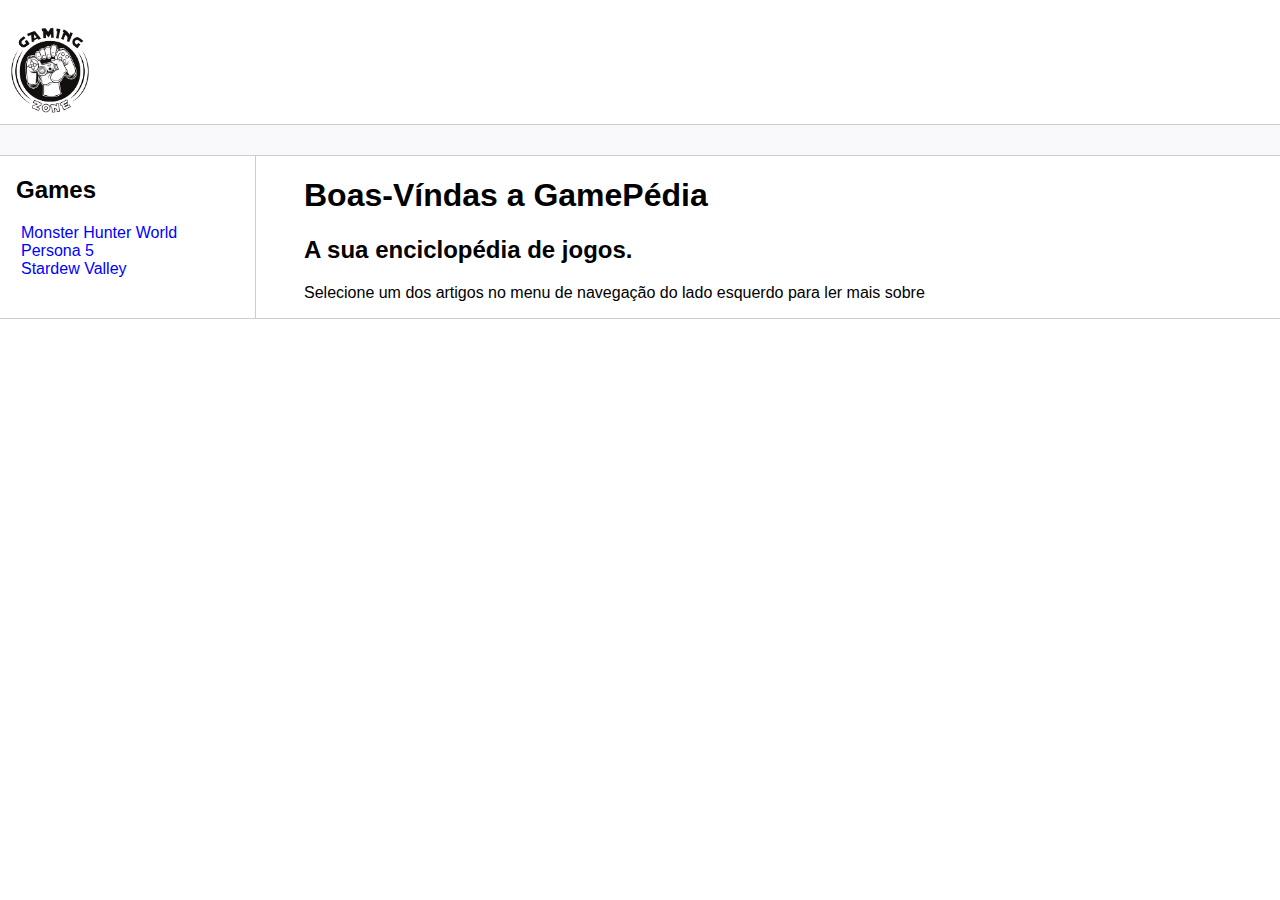
<file: index.html>
<!DOCTYPE html>
<html lang="pt-br">
<head>
    <meta charset="UTF-8">
    <meta http-equiv="X-UA-Compatible" content="IE=edge">
    <meta name="viewport" content="width=device-width, initial-scale=1.0">
    <title>GamePédia-Página Principal</title>
    <link rel="stylesheet" href="./Assets/styles/style.css">
</head>
<body>
    <header>
        <div>   
            <div class="logo">
                <img src="./Assets/imgs/Logo_Header.jpg" width="100" alt="Imagem com o logotipo da página, uma mão segurando um controle de video game"/>
            </div>
        </div>
        <div class="bar"></div>
    </header>
    <main>
        <div class="content">
            <div class="sidebar">
                <nav>
                    <h2>Games</h2>
                    <ul>
                        <li><a href="./MonsterHunterW.html">Monster Hunter World</a></li>
                        <li><a href="./Persona5.html">Persona 5</a></li>
                        <li><a href="./StardewValley.html">Stardew Valley</a></li>
                    </ul>
                </nav>
            </div>
            
            <div class="main">
                <h1>Boas-Víndas a GamePédia</h1>
                <h2>A sua enciclopédia de jogos.</h2>
                <p>Selecione um dos artigos no menu de navegação do lado esquerdo para ler mais sobre</p>
            </div>
        </div>
    </main>
    <footer>
        <div class="footer">
            
        </div>
    </footer>  
</body>
</html>
</file>
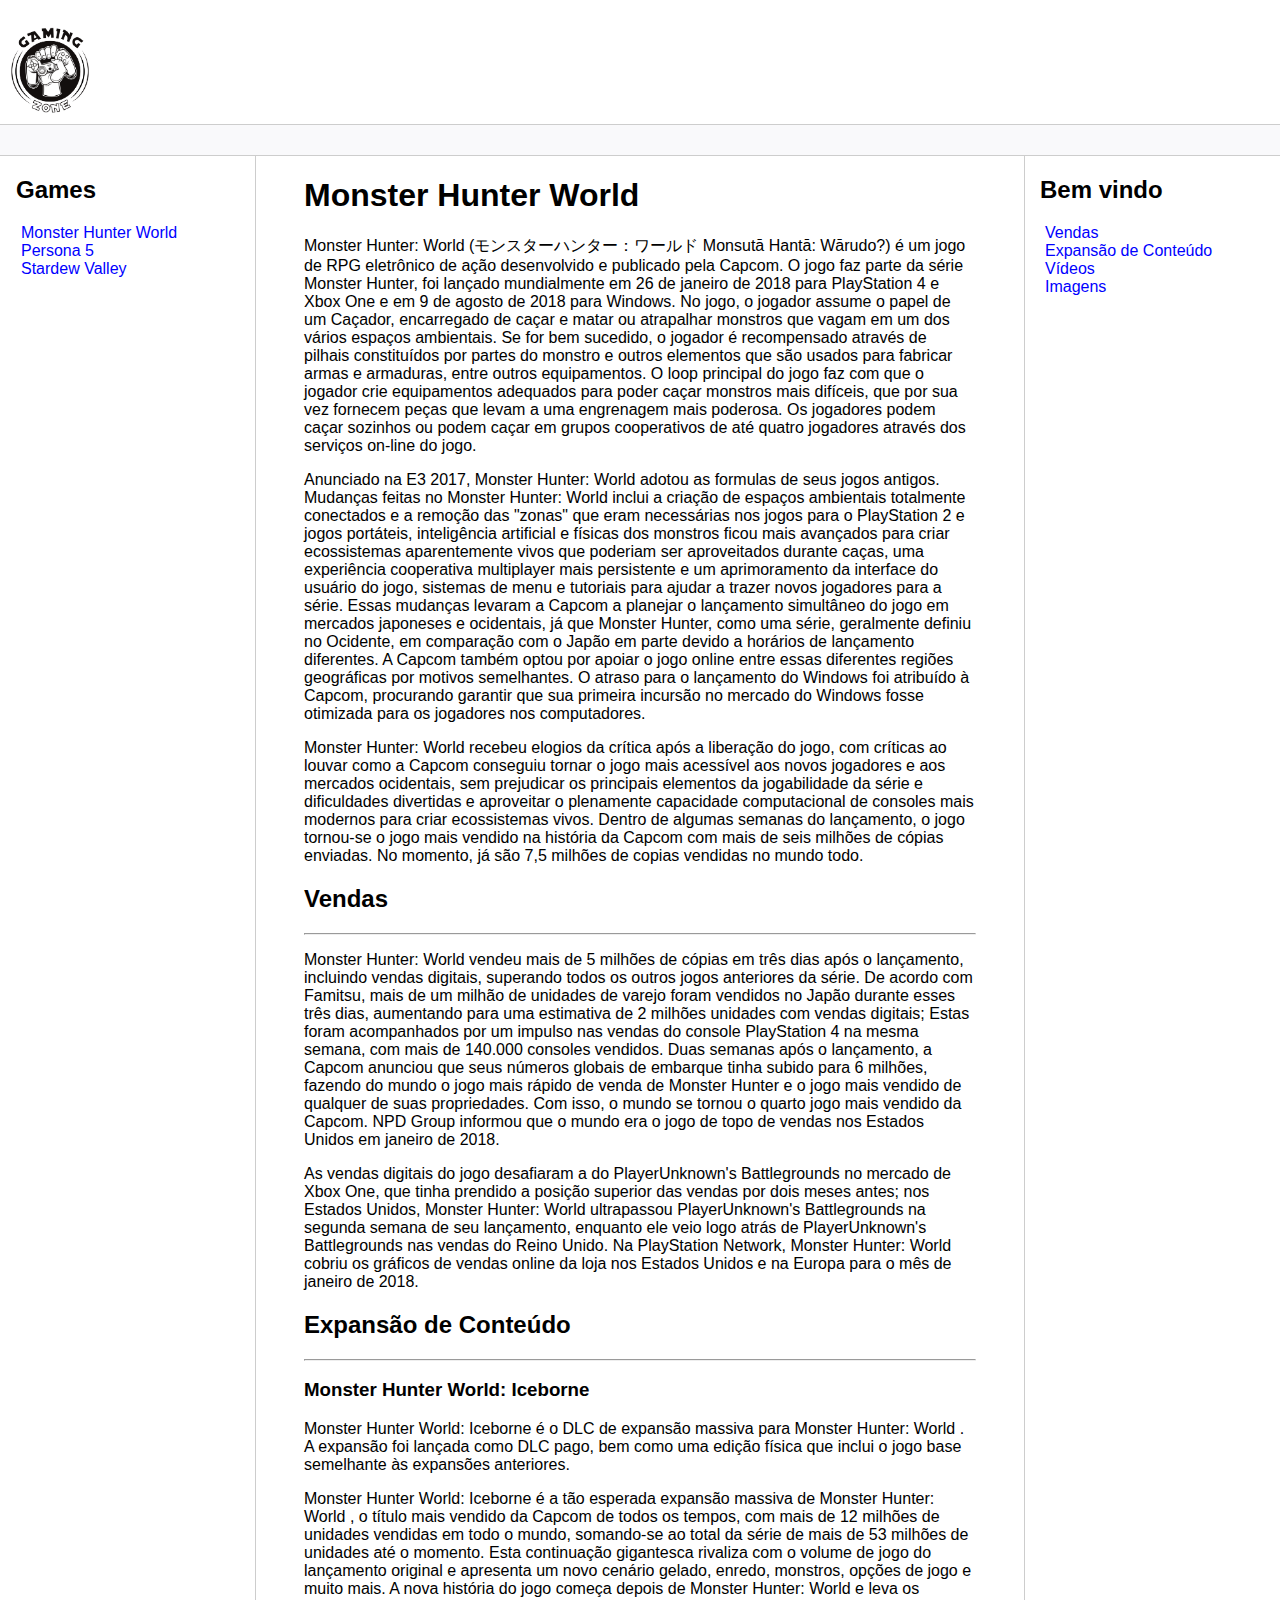
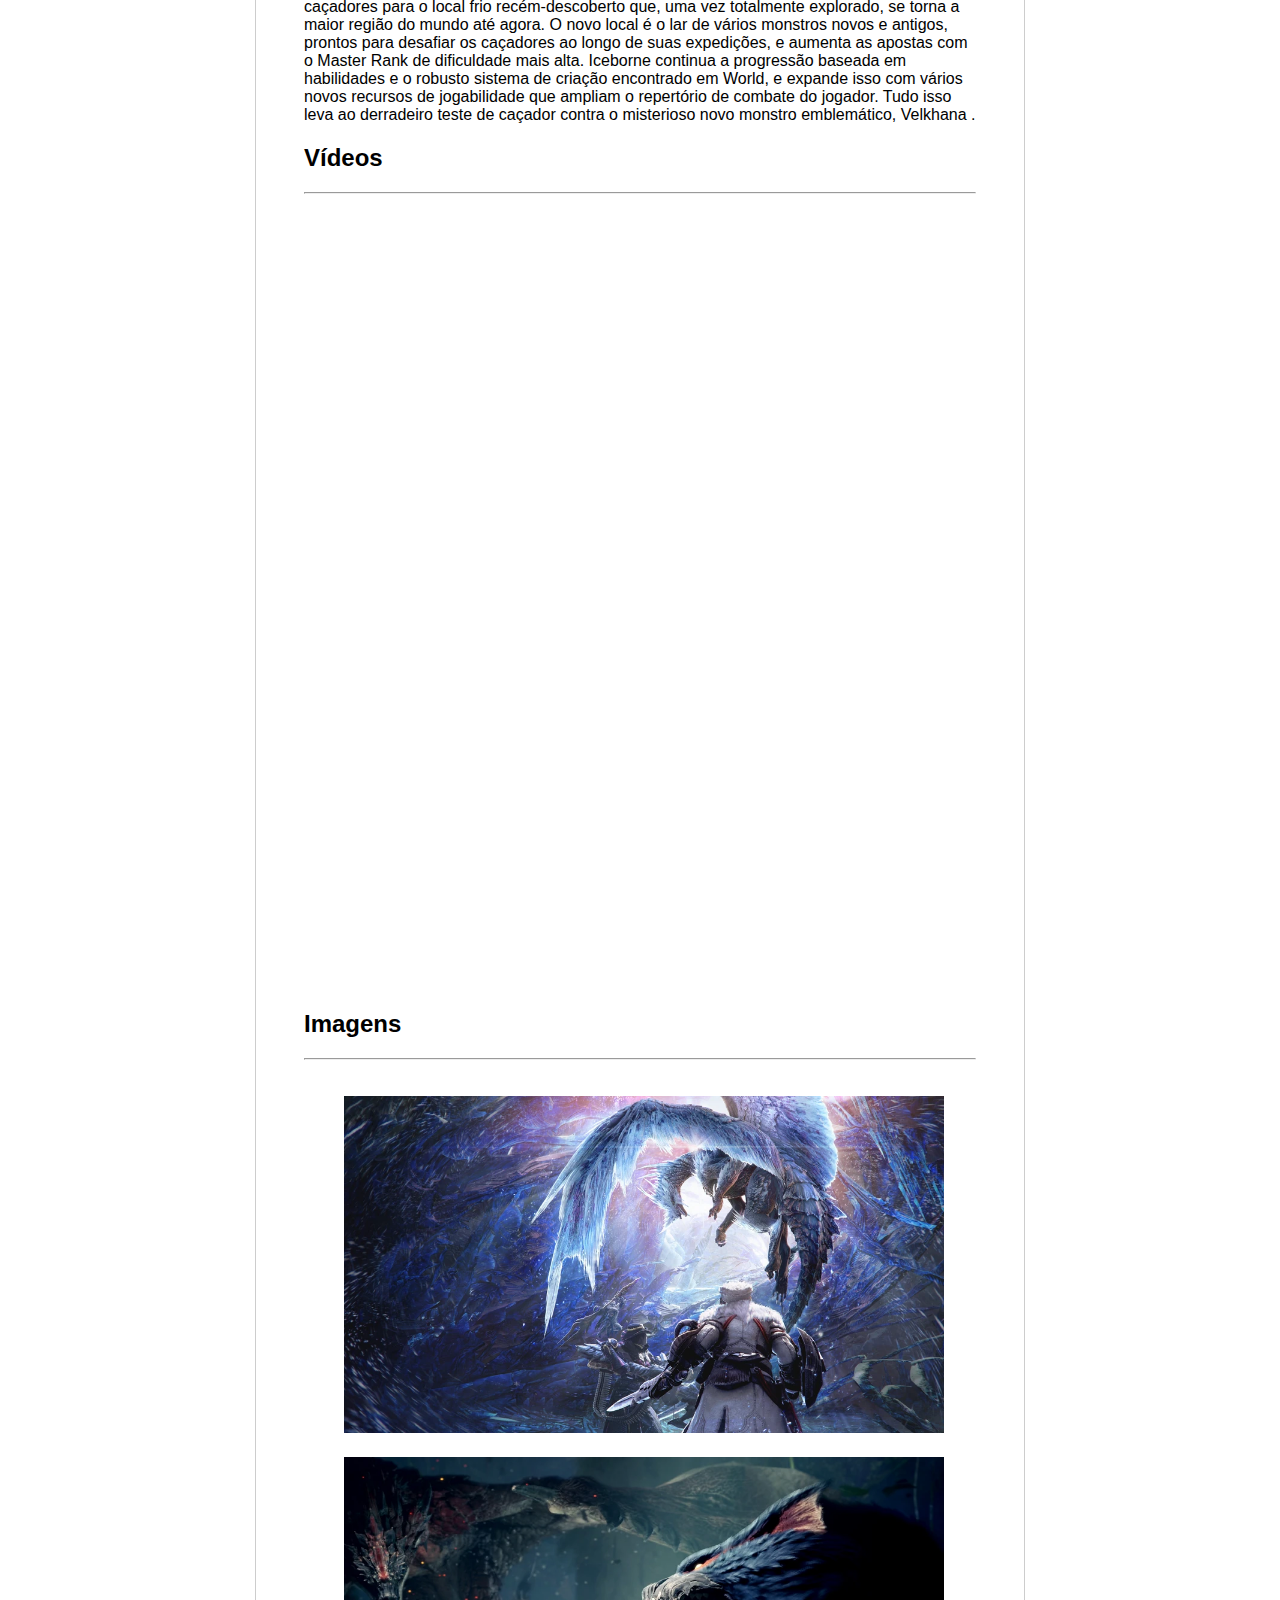
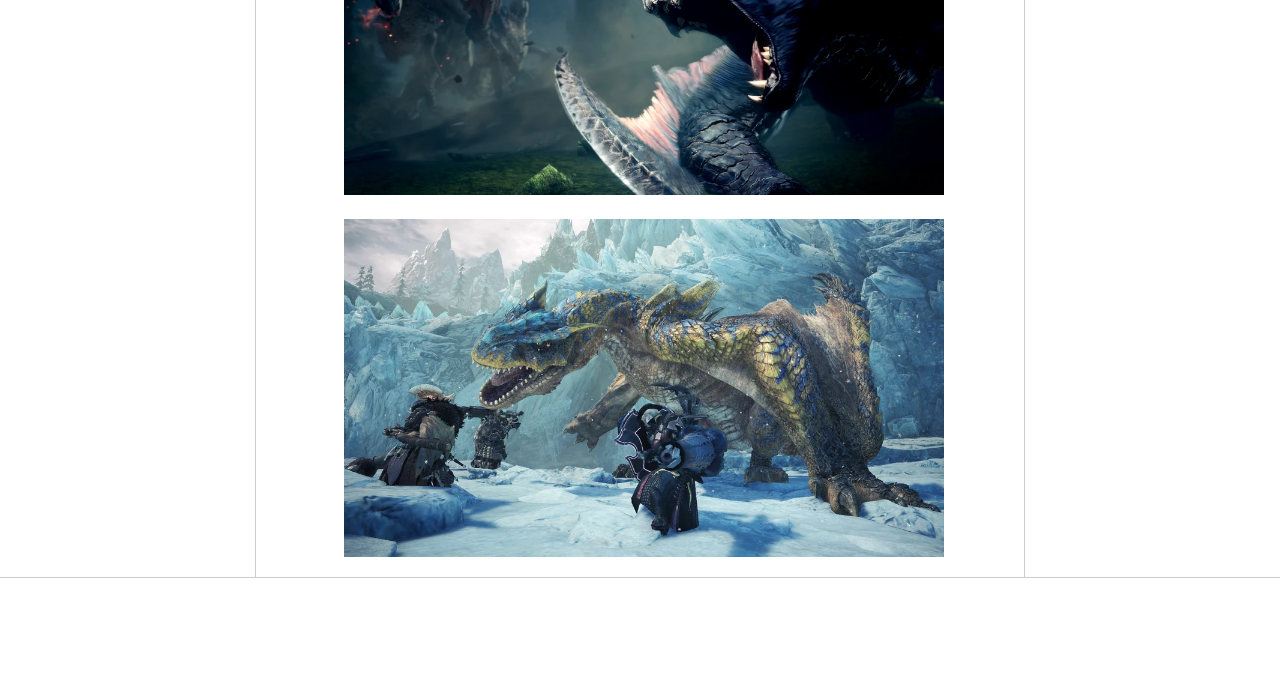
<file: MonsterHunterW.html>
<!DOCTYPE html>
<html lang="pt-br">
<head>
    <meta charset="UTF-8">
    <meta http-equiv="X-UA-Compatible" content="IE=edge">
    <meta name="viewport" content="width=device-width, initial-scale=1.0">
    <title>Gamepédia - Monster Hunter World</title>
    <link rel="stylesheet" href="./Assets/styles/style.css">
</head>
<body>
    <header>
        <div>   
            <div class="logo">
                <img src="./Assets/imgs/Logo_Header.jpg" width="100" alt="Imagem com o logotipo da página, uma mão segurando um controle de video game"/>
            </div>
        </div>
        <div class="bar"></div>
    </header>
    <main>
        <div class="content">
            <div class="sidebar">
                <nav>
                    <h2>Games</h2>
                    <ul>
                        <li><a href="#">Monster Hunter World</a></li>
                        <li><a href="./Persona5.html">Persona 5</a></li>
                        <li><a href="./StardewValley.html">Stardew Valley</a></li>
                    </ul>
                </nav>
            </div>
                <div class="main">
                    <h1>Monster Hunter World</h1>
                    <article>
                        <p>Monster Hunter: World (モンスターハンター：ワールド Monsutā Hantā: Wārudo?) é um jogo de RPG eletrônico de ação desenvolvido e publicado pela Capcom. O jogo faz parte da série Monster Hunter, foi lançado mundialmente em 26 de janeiro de 2018 para PlayStation 4 e Xbox One e em 9 de agosto de 2018 para Windows. No jogo, o jogador assume o papel de um Caçador, encarregado de caçar e matar ou atrapalhar monstros que vagam em um dos vários espaços ambientais. Se for bem sucedido, o jogador é recompensado através de pilhais constituídos por partes do monstro e outros elementos que são usados para fabricar armas e armaduras, entre outros equipamentos. O loop principal do jogo faz com que o jogador crie equipamentos adequados para poder caçar monstros mais difíceis, que por sua vez fornecem peças que levam a uma engrenagem mais poderosa. Os jogadores podem caçar sozinhos ou podem caçar em grupos cooperativos de até quatro jogadores através dos serviços on-line do jogo.</p>
                        <p>Anunciado na E3 2017, Monster Hunter: World adotou as formulas de seus jogos antigos. Mudanças feitas no Monster Hunter: World inclui a criação de espaços ambientais totalmente conectados e a remoção das "zonas" que eram necessárias nos jogos para o PlayStation 2 e jogos portáteis, inteligência artificial e físicas dos monstros ficou mais avançados para criar ecossistemas aparentemente vivos que poderiam ser aproveitados durante caças, uma experiência cooperativa multiplayer mais persistente e um aprimoramento da interface do usuário do jogo, sistemas de menu e tutoriais para ajudar a trazer novos jogadores para a série. Essas mudanças levaram a Capcom a planejar o lançamento simultâneo do jogo em mercados japoneses e ocidentais, já que Monster Hunter, como uma série, geralmente definiu no Ocidente, em comparação com o Japão em parte devido a horários de lançamento diferentes. A Capcom também optou por apoiar o jogo online entre essas diferentes regiões geográficas por motivos semelhantes. O atraso para o lançamento do Windows foi atribuído à Capcom, procurando garantir que sua primeira incursão no mercado do Windows fosse otimizada para os jogadores nos computadores.</p>
                        <p>Monster Hunter: World recebeu elogios da crítica após a liberação do jogo, com críticas ao louvar como a Capcom conseguiu tornar o jogo mais acessível aos novos jogadores e aos mercados ocidentais, sem prejudicar os principais elementos da jogabilidade da série e dificuldades divertidas e aproveitar o plenamente capacidade computacional de consoles mais modernos para criar ecossistemas vivos. Dentro de algumas semanas do lançamento, o jogo tornou-se o jogo mais vendido na história da Capcom com mais de seis milhões de cópias enviadas. No momento, já são 7,5 milhões de copias vendidas no mundo todo.</p>  
                        
                        <h2 id="vendas">Vendas</h2>
                        <hr>
                        <p>Monster Hunter: World vendeu mais de 5 milhões de cópias em três dias após o lançamento, incluindo vendas digitais, superando todos os outros jogos anteriores da série. De acordo com Famitsu, mais de um milhão de unidades de varejo foram vendidos no Japão durante esses três dias, aumentando para uma estimativa de 2 milhões unidades com vendas digitais; Estas foram acompanhados por um impulso nas vendas do console PlayStation 4 na mesma semana, com mais de 140.000 consoles vendidos. Duas semanas após o lançamento, a Capcom anunciou que seus números globais de embarque tinha subido para 6 milhões, fazendo do mundo o jogo mais rápido de venda de Monster Hunter e o jogo mais vendido de qualquer de suas propriedades. Com isso, o mundo se tornou o quarto jogo mais vendido da Capcom. NPD Group informou que o mundo era o jogo de topo de vendas nos Estados Unidos em janeiro de 2018.</p>
                        <p>As vendas digitais do jogo desafiaram a do PlayerUnknown's Battlegrounds no mercado de Xbox One, que tinha prendido a posição superior das vendas por dois meses antes; nos Estados Unidos, Monster Hunter: World ultrapassou PlayerUnknown's Battlegrounds na segunda semana de seu lançamento, enquanto ele veio logo atrás de PlayerUnknown's Battlegrounds nas vendas do Reino Unido. Na PlayStation Network, Monster Hunter: World cobriu os gráficos de vendas online da loja nos Estados Unidos e na Europa para o mês de janeiro de 2018.</p>
                    
                        <h2 id="expansao">Expansão de Conteúdo</h2>
                        <hr>
                        <h3>Monster Hunter World: Iceborne</h3>
                        <p>Monster Hunter World: Iceborne é o DLC de expansão massiva para Monster Hunter: World . A expansão foi lançada como DLC pago, bem como uma edição física que inclui o jogo base semelhante às expansões anteriores.</p>
                        <p>Monster Hunter World: Iceborne é a tão esperada expansão massiva de Monster Hunter: World , o título mais vendido da Capcom de todos os tempos, com mais de 12 milhões de unidades vendidas em todo o mundo, somando-se ao total da série de mais de 53 milhões de unidades até o momento. Esta continuação gigantesca rivaliza com o volume de jogo do lançamento original e apresenta um novo cenário gelado, enredo, monstros, opções de jogo e muito mais. A nova história do jogo começa depois de Monster Hunter: World e leva os caçadores para o local frio recém-descoberto que, uma vez totalmente explorado, se torna a maior região do mundo até agora. O novo local é o lar de vários monstros novos e antigos, prontos para desafiar os caçadores ao longo de suas expedições, e aumenta as apostas com o Master Rank de dificuldade mais alta. Iceborne continua a progressão baseada em habilidades e o robusto sistema de criação encontrado em World, e expande isso com vários novos recursos de jogabilidade que ampliam o repertório de combate do jogador. Tudo isso leva ao derradeiro teste de caçador contra o misterioso novo monstro emblemático, Velkhana .</p>
                    </article>

                    <div class="videos">
                        <h2 id="videos">Vídeos</a></h2>
                        <hr>
                        <iframe width="640" height="360" src="https://www.youtube.com/embed/OotQrKEqe94" title="Monster Hunter: World - Launch Trailer" frameborder="0" allow="accelerometer; autoplay; clipboard-write; encrypted-media; gyroscope; picture-in-picture; web-share" allowfullscreen aria-label="trailer de lançamento de monster hunter world"></iframe>
                        <iframe width="640" height="360" src="https://www.youtube.com/embed/m6guHcGEqX8" title="Monster Hunter World: Iceborne - Gamescom 2019 Trailer | PS4" frameborder="0" allow="accelerometer; autoplay; clipboard-write; encrypted-media; gyroscope; picture-in-picture; web-share" allowfullscreen aria-label="trailer de lançamento de monster hunter world iceborne"></iframe>
                    </div>
                    
                    <h2 id="imagens">Imagens</h2>
                    <hr>
                    <figure>
                        <img src="./Assets/imgs/monster hunter imgs/MH1.webp" alt="Imagem de caçadores olhando um dragão de gelo" width="600px">

                        <img src="./Assets/imgs/monster hunter imgs/mh2.webp" alt="Imagem de dois monstros lutando por território" width="600px">
                        
                        <img src="./Assets/imgs/monster hunter imgs/mh3.webp" alt="Imagem de caçadores, lutando contra um monstro na neve" width="600px">

                    </figure>
                </div>

            <div class="anchors">
                <h2>Bem vindo</h2>
                <ul>
                    <li><a href="#vendas">Vendas</a></li>
                    <li><a href="#expansao">Expansão de Conteúdo</a></li>
                    <li><a href="#videos">Vídeos</a></li>
                    <li><a href="#imagens">Imagens</a></li>
                </ul>
            </div>
        </div>
    </main>
    <footer>
        <div class="footer">
            
        </div>
    </footer>  
</body>
</html>
</file>
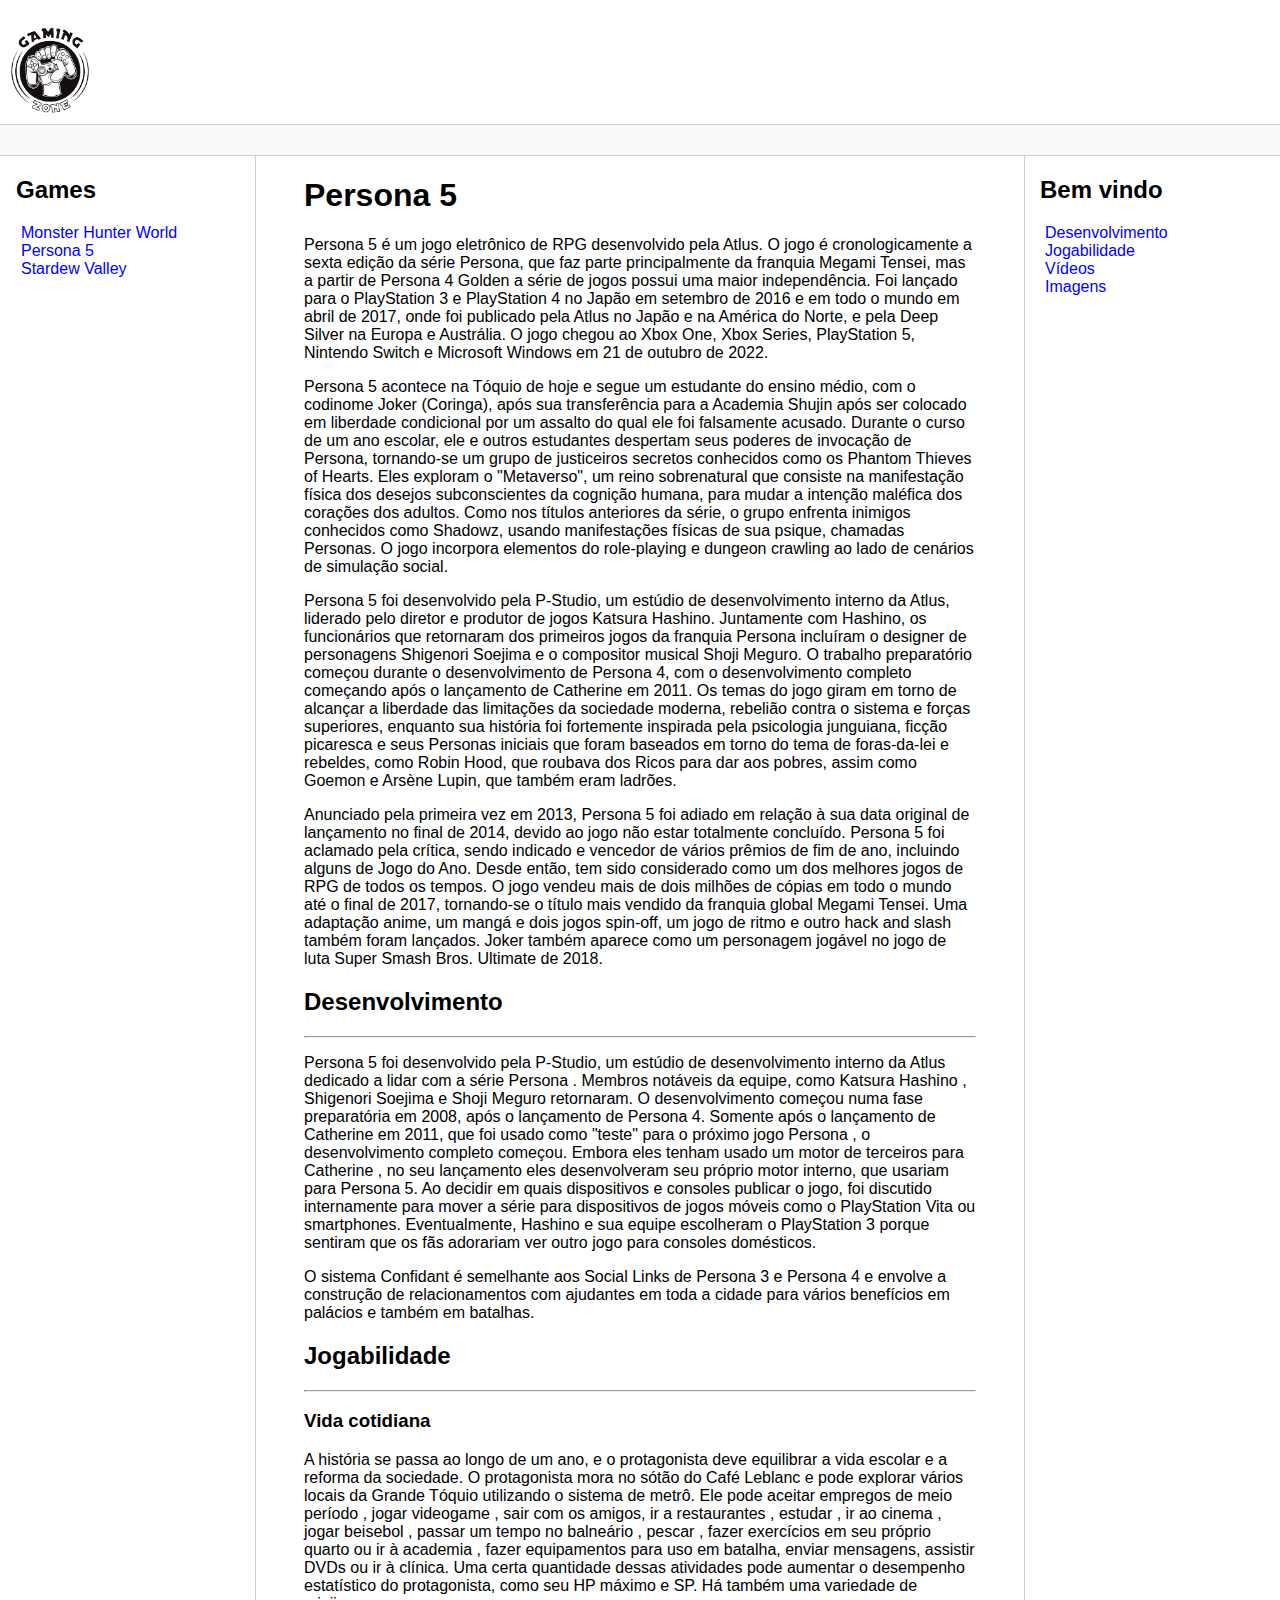
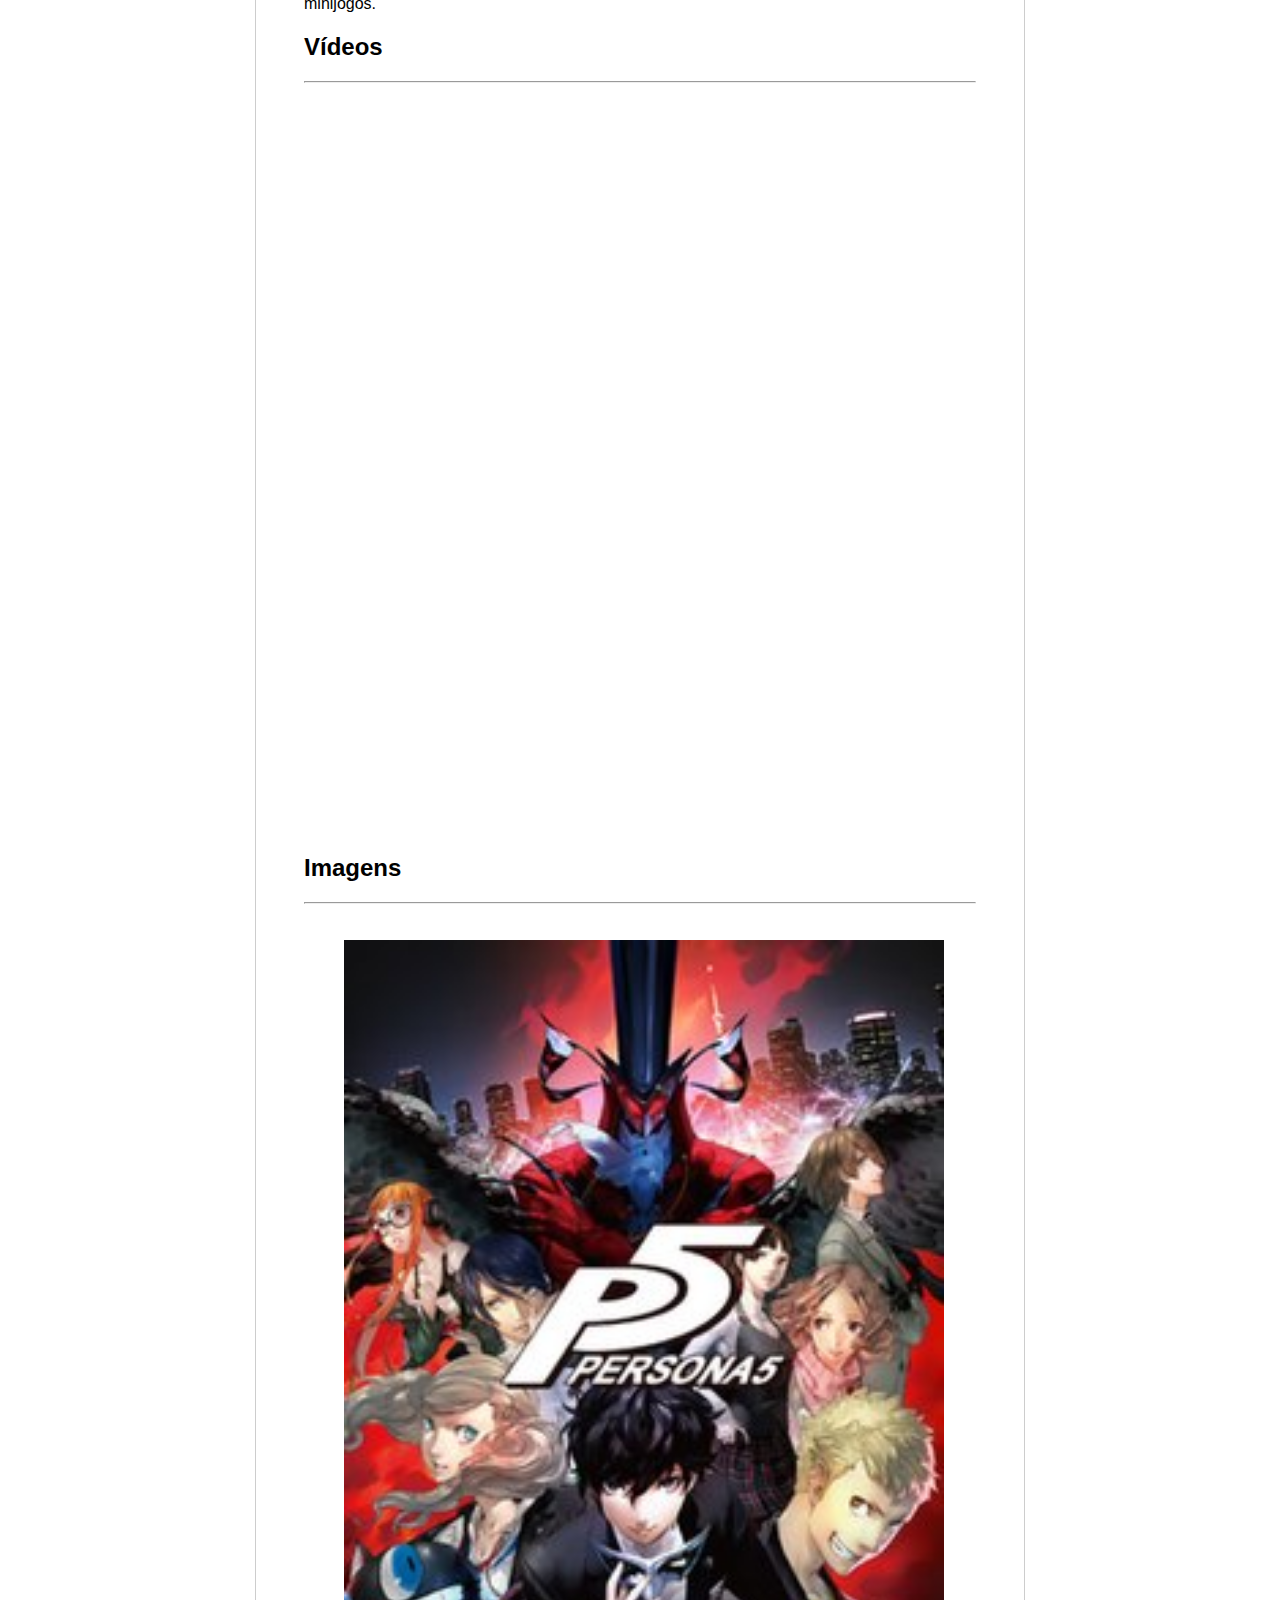
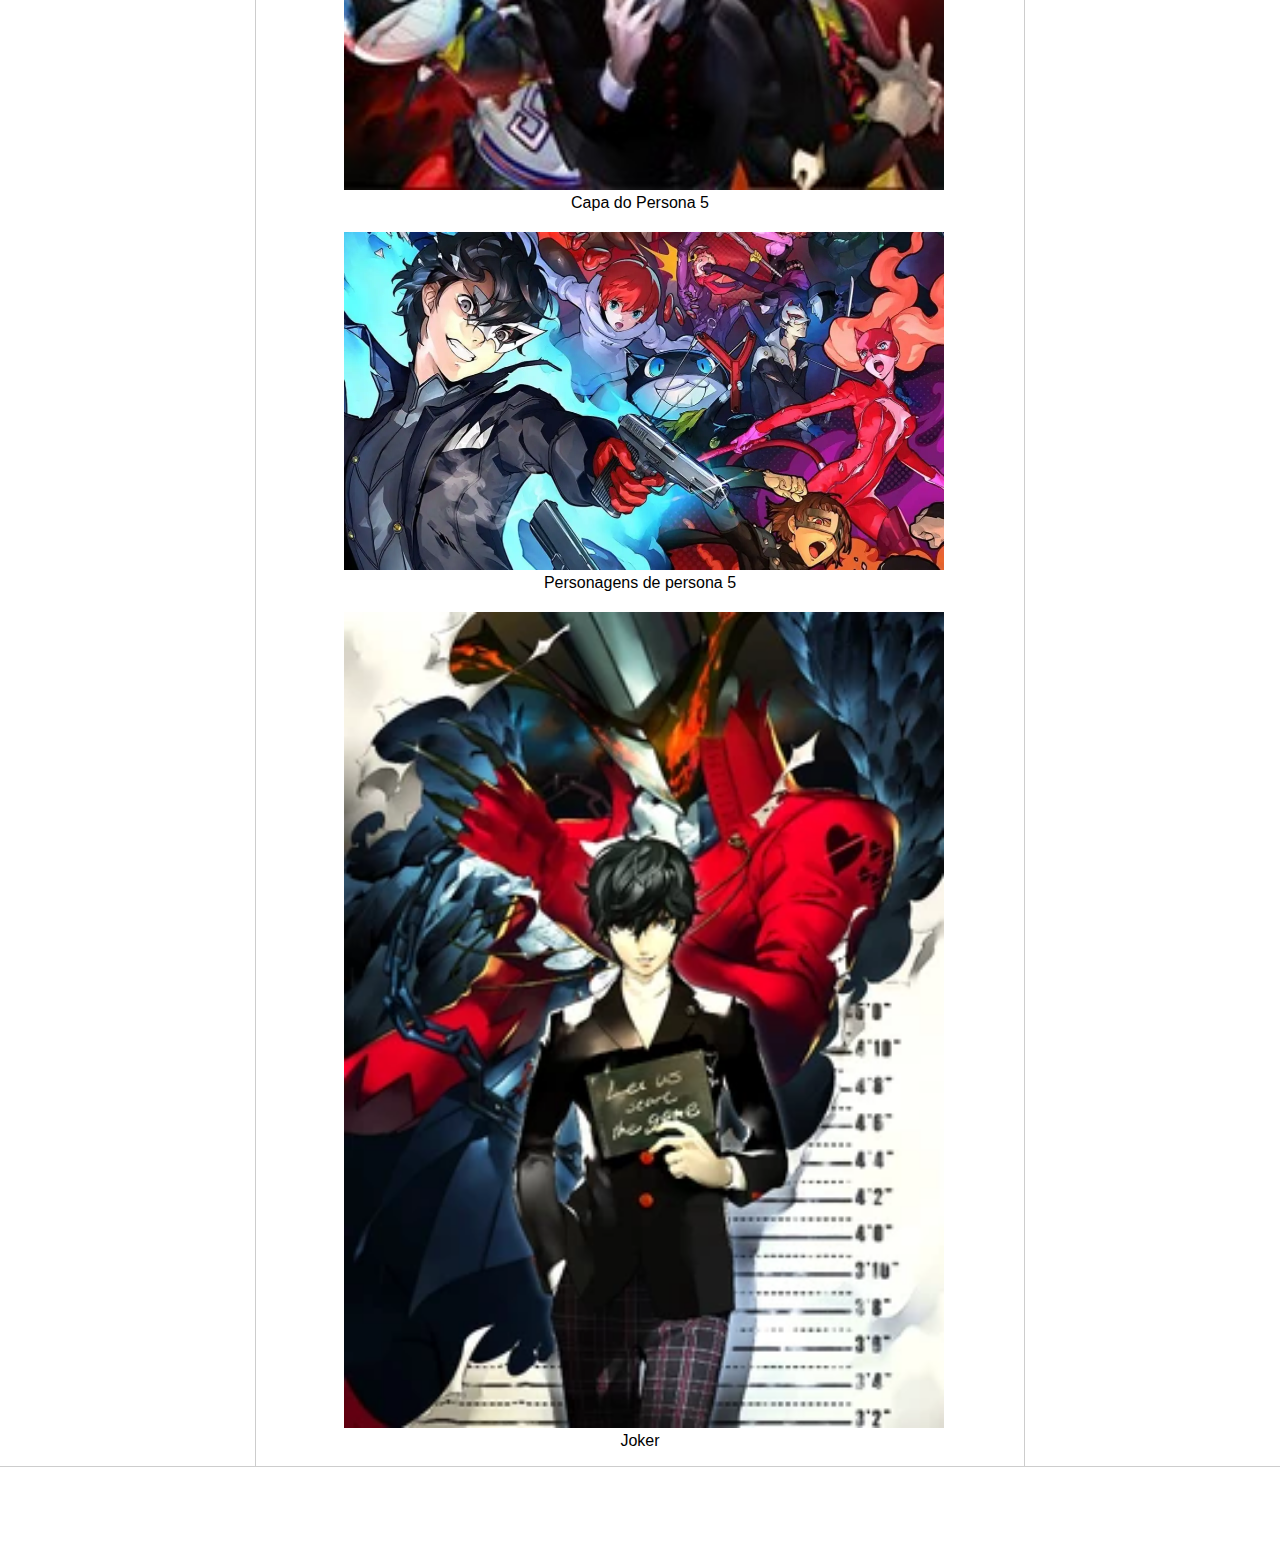
<file: Persona5.html>
<!DOCTYPE html>
<html lang="pt-br">
<head>
    <meta charset="UTF-8">
    <meta http-equiv="X-UA-Compatible" content="IE=edge">
    <meta name="viewport" content="width=device-width, initial-scale=1.0">
    <title>Gamepédia - Persona 5</title>
    <link rel="stylesheet" href="./Assets/styles/style.css">
</head>
<body>
    <header>
        <div>   
            <div class="logo">
                <img src="./Assets/imgs/Logo_Header.jpg" width="100" alt="Imagem com o logotipo da página, uma mão segurando um controle de video game"/>
            </div>
        </div>
        <div class="bar"></div>
    </header>
    <main>
        <div class="content">
            <div class="sidebar">
                <nav>
                    <h2>Games</h2>
                    <ul>
                        <li><a href="./MonsterHunterW.html">Monster Hunter World</a></li>
                        <li><a href="#">Persona 5</a></li>
                        <li><a href="./StardewValley.html">Stardew Valley</a></li>
                    </ul>
                </nav>
            </div>
                <div class="main">
                    <h1>Persona 5</h1>
                    <article>
                        <p>Persona 5 é um jogo eletrônico de RPG desenvolvido pela Atlus. O jogo é cronologicamente a sexta edição da série Persona, que faz parte principalmente da franquia Megami Tensei, mas a partir de Persona 4 Golden a série de jogos possui uma maior independência. Foi lançado para o PlayStation 3 e PlayStation 4 no Japão em setembro de 2016 e em todo o mundo em abril de 2017, onde foi publicado pela Atlus no Japão e na América do Norte, e pela Deep Silver na Europa e Austrália. O jogo chegou ao Xbox One, Xbox Series, PlayStation 5, Nintendo Switch e Microsoft Windows em 21 de outubro de 2022.</p>
                        <p>Persona 5 acontece na Tóquio de hoje e segue um estudante do ensino médio, com o codinome Joker (Coringa), após sua transferência para a Academia Shujin após ser colocado em liberdade condicional por um assalto do qual ele foi falsamente acusado. Durante o curso de um ano escolar, ele e outros estudantes despertam seus poderes de invocação de Persona, tornando-se um grupo de justiceiros secretos conhecidos como os Phantom Thieves of Hearts. Eles exploram o "Metaverso", um reino sobrenatural que consiste na manifestação física dos desejos subconscientes da cognição humana, para mudar a intenção maléfica dos corações dos adultos. Como nos títulos anteriores da série, o grupo enfrenta inimigos conhecidos como Shadowz, usando manifestações físicas de sua psique, chamadas Personas. O jogo incorpora elementos do role-playing e dungeon crawling ao lado de cenários de simulação social.</p>
                        <p>Persona 5 foi desenvolvido pela P-Studio, um estúdio de desenvolvimento interno da Atlus, liderado pelo diretor e produtor de jogos Katsura Hashino. Juntamente com Hashino, os funcionários que retornaram dos primeiros jogos da franquia Persona incluíram o designer de personagens Shigenori Soejima e o compositor musical Shoji Meguro. O trabalho preparatório começou durante o desenvolvimento de Persona 4, com o desenvolvimento completo começando após o lançamento de Catherine em 2011. Os temas do jogo giram em torno de alcançar a liberdade das limitações da sociedade moderna, rebelião contra o sistema e forças superiores, enquanto sua história foi fortemente inspirada pela psicologia junguiana, ficção picaresca e seus Personas iniciais que foram baseados em torno do tema de foras-da-lei e rebeldes, como Robin Hood, que roubava dos Ricos para dar aos pobres, assim como Goemon e Arsène Lupin, que também eram ladrões.</p>
                        <p>Anunciado pela primeira vez em 2013, Persona 5 foi adiado em relação à sua data original de lançamento no final de 2014, devido ao jogo não estar totalmente concluído. Persona 5 foi aclamado pela crítica, sendo indicado e vencedor de vários prêmios de fim de ano, incluindo alguns de Jogo do Ano. Desde então, tem sido considerado como um dos melhores jogos de RPG de todos os tempos. O jogo vendeu mais de dois milhões de cópias em todo o mundo até o final de 2017, tornando-se o título mais vendido da franquia global Megami Tensei. Uma adaptação anime, um mangá e dois jogos spin-off, um jogo de ritmo e outro hack and slash também foram lançados. Joker também aparece como um personagem jogável no jogo de luta Super Smash Bros. Ultimate de 2018.</p>  
                        
                        <h2 id="desenvolvimento">Desenvolvimento</h2>
                        <hr>
                        <p>Persona 5 foi desenvolvido pela P-Studio, um estúdio de desenvolvimento interno da Atlus dedicado a lidar com a série Persona . Membros notáveis da equipe, como Katsura Hashino , Shigenori Soejima e Shoji Meguro retornaram. O desenvolvimento começou numa fase preparatória em 2008, após o lançamento de Persona 4. Somente após o lançamento de Catherine em 2011, que foi usado como "teste" para o próximo jogo Persona , o desenvolvimento completo começou. Embora eles tenham usado um motor de terceiros para Catherine , no seu lançamento eles desenvolveram seu próprio motor interno, que usariam para Persona 5. Ao decidir em quais dispositivos e consoles publicar o jogo, foi discutido internamente para mover a série para dispositivos de jogos móveis como o PlayStation Vita ou smartphones. Eventualmente, Hashino e sua equipe escolheram o PlayStation 3 porque sentiram que os fãs adorariam ver outro jogo para consoles domésticos.</p>
                        <p>O sistema Confidant é semelhante aos Social Links de Persona 3 e Persona 4 e envolve a construção de relacionamentos com ajudantes em toda a cidade para vários benefícios em palácios e também em batalhas.</p>
                    
                        <h2 id="jogabilidade">Jogabilidade</h2>
                        <hr>
                        <h3>Vida cotidiana</h3>
                        <p>A história se passa ao longo de um ano, e o protagonista deve equilibrar a vida escolar e a reforma da sociedade. O protagonista mora no sótão do Café Leblanc e pode explorar vários locais da Grande Tóquio utilizando o sistema de metrô. Ele pode aceitar empregos de meio período , jogar videogame , sair com os amigos, ir a restaurantes , estudar , ir ao cinema , jogar beisebol , passar um tempo no balneário , pescar , fazer exercícios em seu próprio quarto ou ir à academia , fazer equipamentos para uso em batalha, enviar mensagens, assistir DVDs ou ir à clínica. Uma certa quantidade dessas atividades pode aumentar o desempenho estatístico do protagonista, como seu HP máximo e SP. Há também uma variedade de minijogos.</p>
                        <p></p>
                    </article>

                    <div class="videos">
                        <h2 id="videos">Vídeos</a></h2>
                        <hr>
                        <iframe width="560" height="315" src="https://www.youtube.com/embed/SKpSpvFCZRw?si=l5skR7Q7gQv20QzC" title="YouTube video player" frameborder="0" allow="accelerometer; autoplay; clipboard-write; encrypted-media; gyroscope; picture-in-picture; web-share" allowfullscreen aria-label="Vídeo com o trailer de persona 5."></iframe>
                        <iframe width="640" height="360" src="https://www.youtube.com/embed/vWWy7V9rCrA" title="Persona 5 Royal - Official Opening Cinematic Trailer" frameborder="0" allow="accelerometer; autoplay; clipboard-write; encrypted-media; gyroscope; picture-in-picture; web-share" allowfullscreen aria aria-label="Vídeo com a abertura de persona 5."></iframe>
                    </div>
                    
                    <h2 id="imagens">Imagens</h2>
                    <hr>
                    <figure>
                        <img src="./Assets/imgs/Persona5 img/Persona_51.jpg" alt="Imagem de capa do Persona 5" width="600px">
                        <figcaption>Capa do Persona 5</figcaption>

                        <img src="./Assets/imgs/Persona5 img/persona52.webp" alt="Imagem com os personagens de persona 5" width="600px">
                        <figcaption>Personagens de persona 5</figcaption>
                        
                        <img src="./Assets/imgs/Persona5 img/Persona53.webp" alt="Imagem do Joker, personagem principal de Persona 5" width="600px">
                        <figcaption>Joker</figcaption>
                    </figure>
                </div>

            <div class="anchors">
                <h2>Bem vindo</h2>
                <ul>
                    <li><a href="#desenvolvimento">Desenvolvimento</a></li>
                    <li><a href="#jogabilidade">Jogabilidade</a></li>
                    <li><a href="#videos">Vídeos</a></li>
                    <li><a href="#imagens">Imagens</a></li>
                </ul>
            </div>
        </div>
    </main>
    <footer>
        <div class="footer">
            
        </div>
    </footer>  
</body>
</html>
</file>
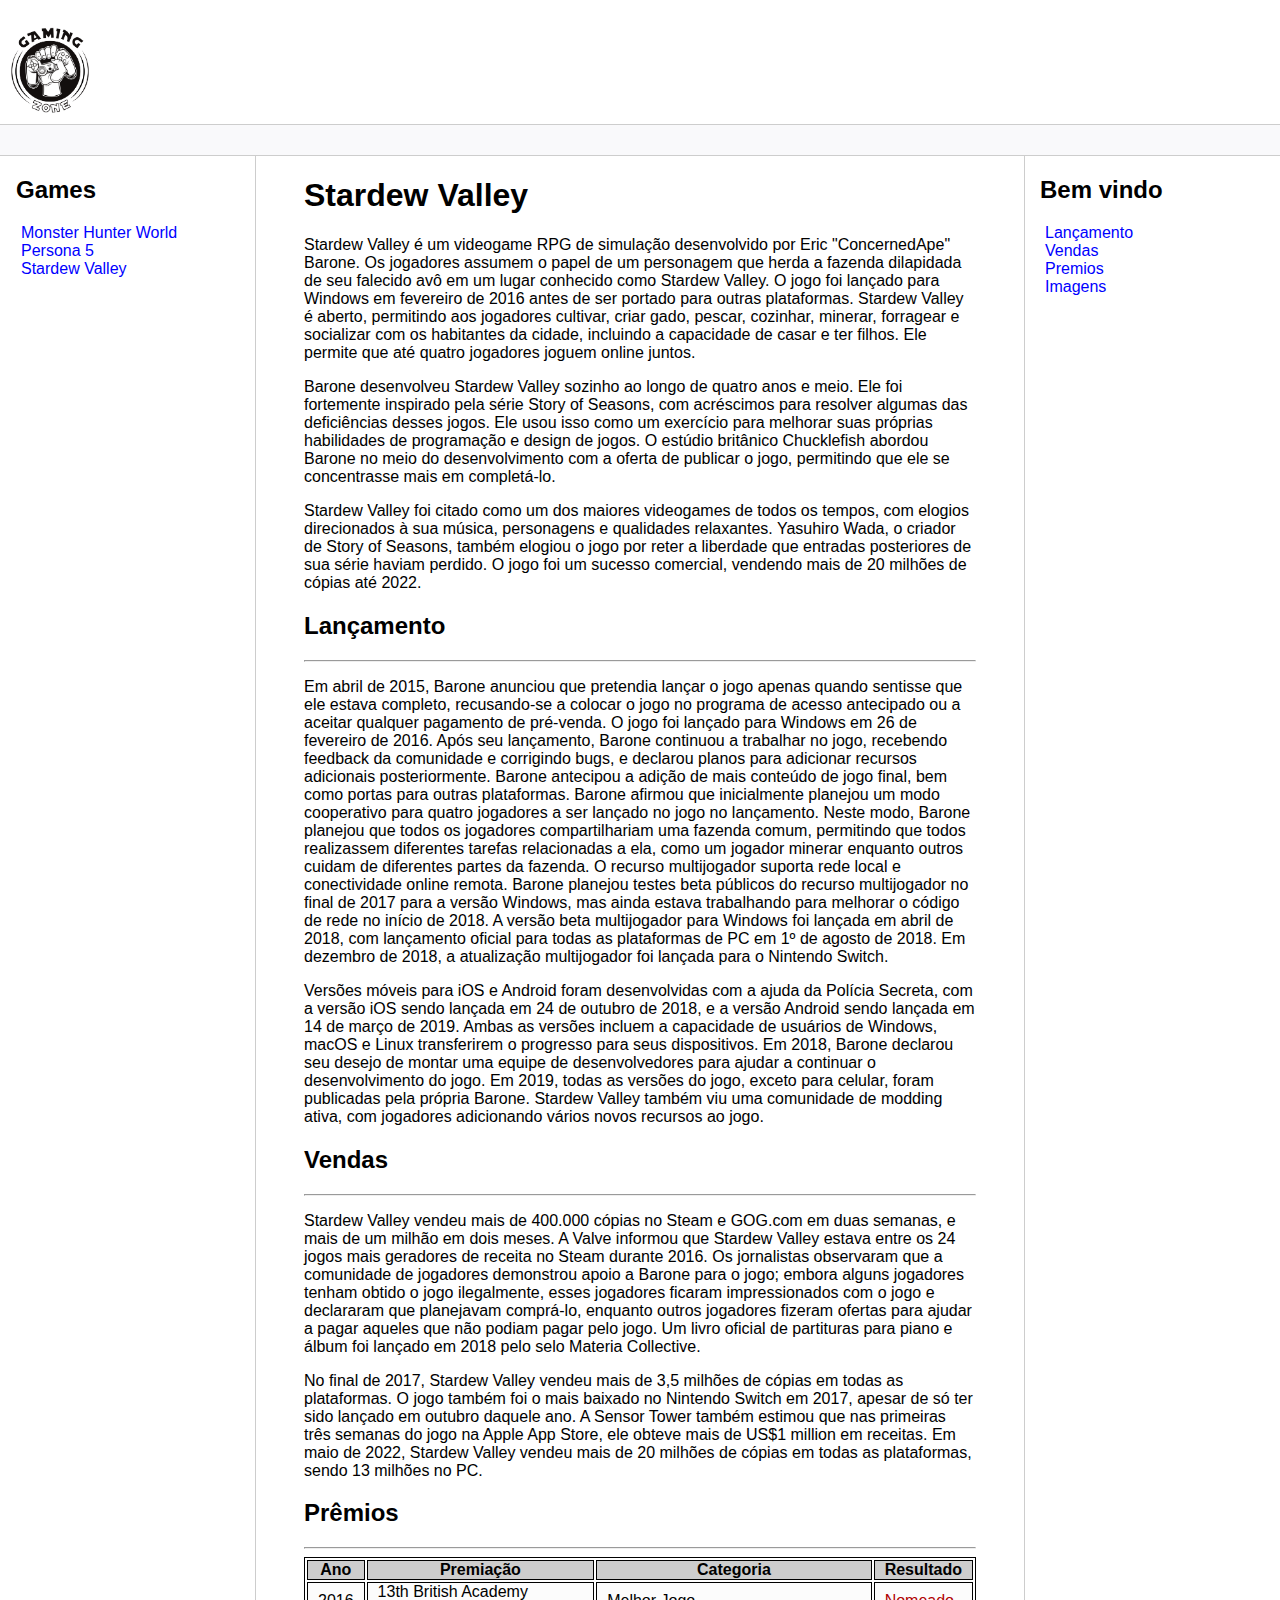
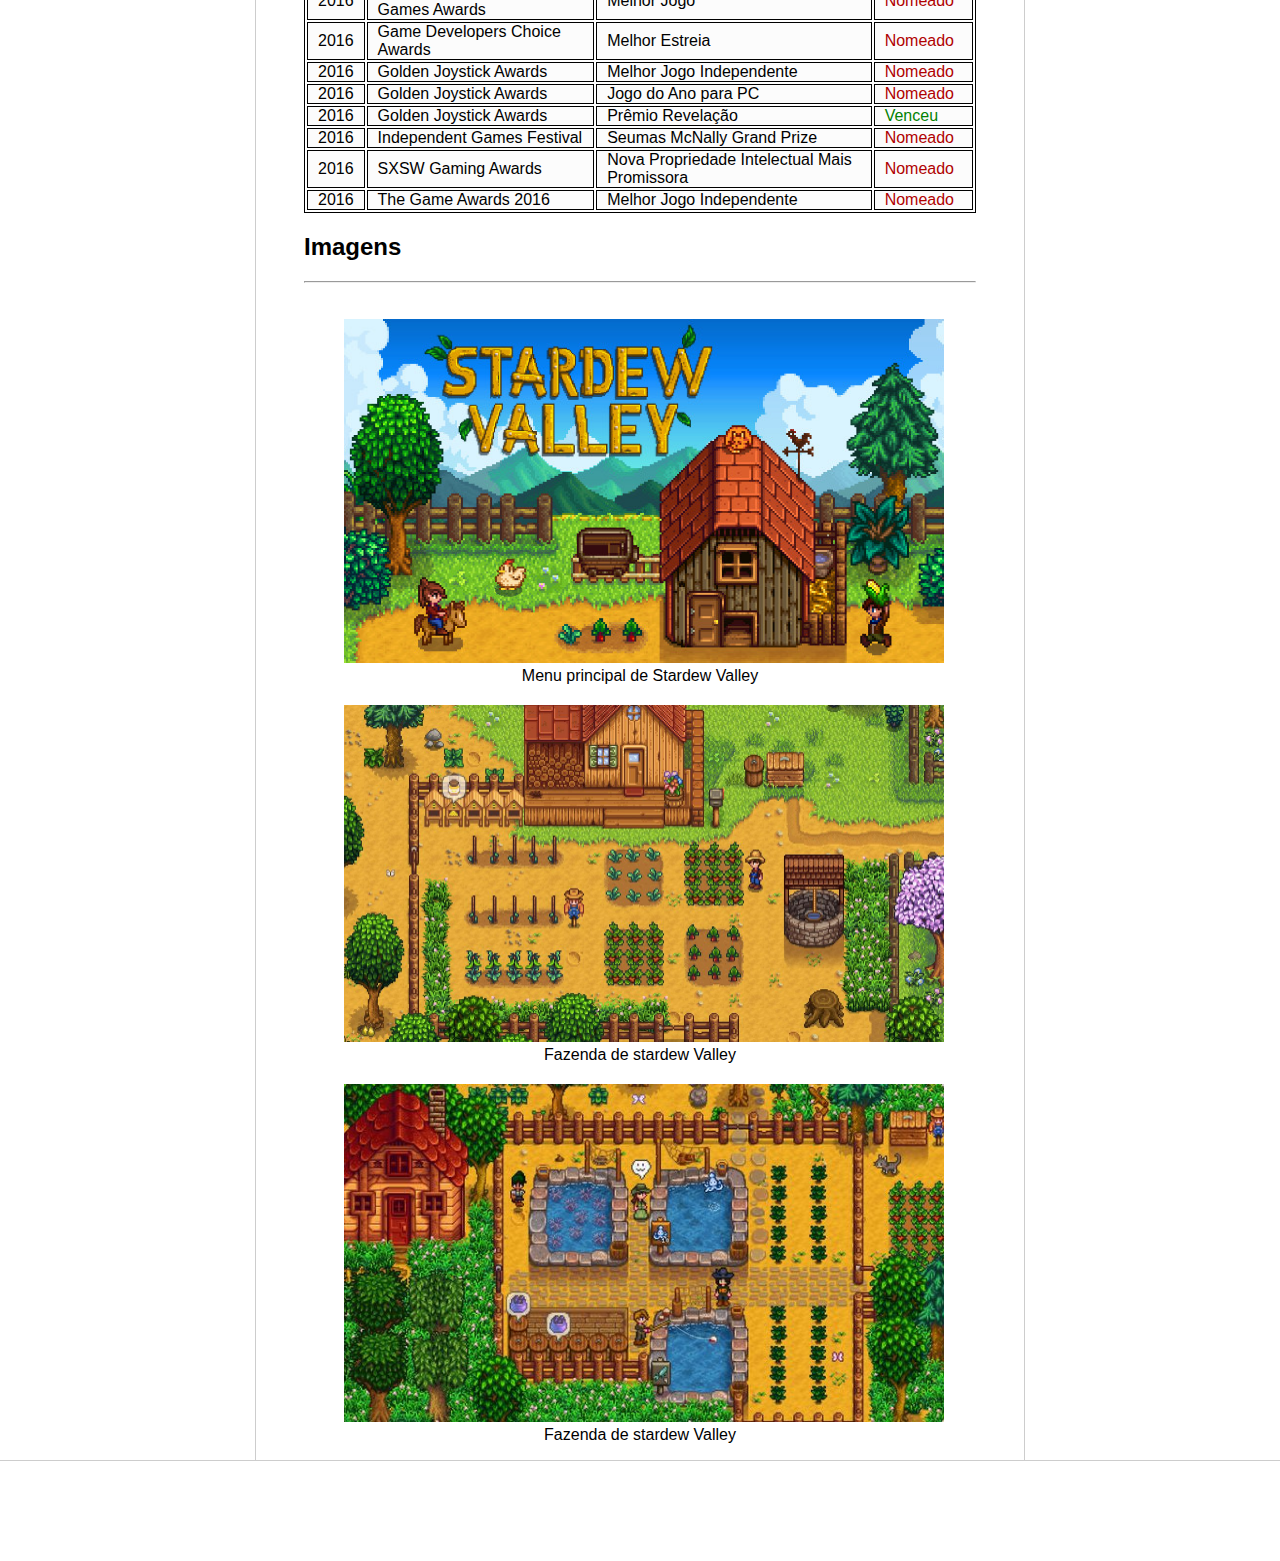
<file: StardewValley.html>
<!DOCTYPE html>
<html lang="pt-br">
<head>
    <meta charset="UTF-8">
    <meta http-equiv="X-UA-Compatible" content="IE=edge">
    <meta name="viewport" content="width=device-width, initial-scale=1.0">
    <title>Gamepédia - Stardew Valley</title>
    <link rel="stylesheet" href="./Assets/styles/style.css">
</head>
<body>
    <header>
        <div>   
            <div class="logo">
                <img src="./Assets/imgs/Logo_Header.jpg" width="100" alt="Imagem com o logotipo da página, uma mão segurando um controle de video game"/>
            </div>
        </div>
        <div class="bar"></div>
    </header>
    <main>
        <div class="content">
            <div class="sidebar">
                <nav>
                    <h2>Games</h2>
                    <ul>
                        <li><a href="./MonsterHunterW.html">Monster Hunter World</a></li>
                        <li><a href="./Persona5.html">Persona 5</a></li>
                        <li><a href="#">Stardew Valley</a></li>
                    </ul>
                </nav>
            </div>
                <div class="main">
                    <h1>Stardew Valley</h1>
                    <article>
                        <p>Stardew Valley é um videogame RPG de simulação desenvolvido por Eric "ConcernedApe" Barone. Os jogadores assumem o papel de um personagem que herda a fazenda dilapidada de seu falecido avô em um lugar conhecido como Stardew Valley. O jogo foi lançado para Windows em fevereiro de 2016 antes de ser portado para outras plataformas. Stardew Valley é aberto, permitindo aos jogadores cultivar, criar gado, pescar, cozinhar, minerar, forragear e socializar com os habitantes da cidade, incluindo a capacidade de casar e ter filhos. Ele permite que até quatro jogadores joguem online juntos.</p>
                        <p>Barone desenvolveu Stardew Valley sozinho ao longo de quatro anos e meio. Ele foi fortemente inspirado pela série Story of Seasons, com acréscimos para resolver algumas das deficiências desses jogos. Ele usou isso como um exercício para melhorar suas próprias habilidades de programação e design de jogos. O estúdio britânico Chucklefish abordou Barone no meio do desenvolvimento com a oferta de publicar o jogo, permitindo que ele se concentrasse mais em completá-lo.</p>
                        <p>Stardew Valley foi citado como um dos maiores videogames de todos os tempos, com elogios direcionados à sua música, personagens e qualidades relaxantes. Yasuhiro Wada, o criador de Story of Seasons, também elogiou o jogo por reter a liberdade que entradas posteriores de sua série haviam perdido. O jogo foi um sucesso comercial, vendendo mais de 20 milhões de cópias até 2022.</p>

                        <h2 id="lançamento">Lançamento</h2>
                        <hr>
                        <p>Em abril de 2015, Barone anunciou que pretendia lançar o jogo apenas quando sentisse que ele estava completo, recusando-se a colocar o jogo no programa de acesso antecipado ou a aceitar qualquer pagamento de pré-venda. O jogo foi lançado para Windows em 26 de fevereiro de 2016. Após seu lançamento, Barone continuou a trabalhar no jogo, recebendo feedback da comunidade e corrigindo bugs, e declarou planos para adicionar recursos adicionais posteriormente. Barone antecipou a adição de mais conteúdo de jogo final, bem como portas para outras plataformas. Barone afirmou que inicialmente planejou um modo cooperativo para quatro jogadores a ser lançado no jogo no lançamento. Neste modo, Barone planejou que todos os jogadores compartilhariam uma fazenda comum, permitindo que todos realizassem diferentes tarefas relacionadas a ela, como um jogador minerar enquanto outros cuidam de diferentes partes da fazenda. O recurso multijogador suporta rede local e conectividade online remota. Barone planejou testes beta públicos do recurso multijogador no final de 2017 para a versão Windows, mas ainda estava trabalhando para melhorar o código de rede no início de 2018. A versão beta multijogador para Windows foi lançada em abril de 2018, com lançamento oficial para todas as plataformas de PC em 1º de agosto de 2018. Em dezembro de 2018, a atualização multijogador foi lançada para o Nintendo Switch.</p>
                        <p>Versões móveis para iOS e Android foram desenvolvidas com a ajuda da Polícia Secreta, com a versão iOS sendo lançada em 24 de outubro de 2018, e a versão Android sendo lançada em 14 de março de 2019. Ambas as versões incluem a capacidade de usuários de Windows, macOS e Linux transferirem o progresso para seus dispositivos. Em 2018, Barone declarou seu desejo de montar uma equipe de desenvolvedores para ajudar a continuar o desenvolvimento do jogo. Em 2019, todas as versões do jogo, exceto para celular, foram publicadas pela própria Barone. Stardew Valley também viu uma comunidade de modding ativa, com jogadores adicionando vários novos recursos ao jogo.</p>
                    
                        <h2 id="vendas">Vendas</h2>
                        <hr>
                        <p>Stardew Valley vendeu mais de 400.000 cópias no Steam e GOG.com em duas semanas, e mais de um milhão em dois meses. A Valve informou que Stardew Valley estava entre os 24 jogos mais geradores de receita no Steam durante 2016. Os jornalistas observaram que a comunidade de jogadores demonstrou apoio a Barone para o jogo; embora alguns jogadores tenham obtido o jogo ilegalmente, esses jogadores ficaram impressionados com o jogo e declararam que planejavam comprá-lo, enquanto outros jogadores fizeram ofertas para ajudar a pagar aqueles que não podiam pagar pelo jogo. Um livro oficial de partituras para piano e álbum foi lançado em 2018 pelo selo Materia Collective.</p>
                        <p>No final de 2017, Stardew Valley vendeu mais de 3,5 milhões de cópias em todas as plataformas. O jogo também foi o mais baixado no Nintendo Switch em 2017, apesar de só ter sido lançado em outubro daquele ano. A Sensor Tower também estimou que nas primeiras três semanas do jogo na Apple App Store, ele obteve mais de US$1 million em receitas. Em maio de 2022, Stardew Valley vendeu mais de 20 milhões de cópias em todas as plataformas, sendo 13 milhões no PC.</p>
                    
                        <h2 id="premios">Prêmios</a></h2>
                        <hr>
                        <table summary = "Tabela mostrando os prêmios que o jogo foi nomeado">
                            <thead>
                                <tr>
                                    <th>Ano</th>
                                    <th>Premiação</th>
                                    <th>Categoria</th>
                                    <th>Resultado</th>
                                </tr>
                            </thead>
                            <tbody>
                                <tr>
                                    <td>2016</td>
                                    <td>13th British Academy Games Awards</td>
                                    <td>Melhor Jogo</td>
                                    <td class="nominated">Nomeado</td>
                                </tr>
                                <tr>
                                    <td>2016</td>
                                    <td>Game Developers Choice Awards</td>
                                    <td>Melhor Estreia</td>
                                    <td class="nominated">Nomeado</td>
                                </tr>
                                <tr>
                                    <td>2016</td>
                                    <td>Golden Joystick Awards</td>
                                    <td>Melhor Jogo Independente</td>
                                    <td class="nominated">Nomeado</td>
                                </tr>
                                <tr>
                                    <td>2016</td>
                                    <td>Golden Joystick Awards</td>
                                    <td>Jogo do Ano para PC</td>
                                    <td class="nominated">Nomeado</td>
                                </tr>
                                <tr>
                                    <td>2016</td>
                                    <td>Golden Joystick Awards</td>
                                    <td>Prêmio Revelação</td>
                                    <td class="award">Venceu</td>
                                </tr>
                                <tr>
                                    <td>2016</td>
                                    <td>Independent Games Festival</td>
                                    <td>Seumas McNally Grand Prize</td>
                                    <td class="nominated">Nomeado</td>
                                </tr>
                                <tr>
                                    <td>2016</td>
                                    <td>SXSW Gaming Awards</td>
                                    <td>Nova Propriedade Intelectual Mais Promissora</td>
                                    <td class="nominated">Nomeado</td>
                                </tr>
                                <tr>
                                    <td>2016</td>
                                    <td>The Game Awards 2016</td>
                                    <td>Melhor Jogo Independente</td>
                                    <td class="nominated">Nomeado</td>
                                </tr>
                            </tbody>
                        </table>
                    </article>
                    <h2 id="imagens">Imagens</h2>
                    <hr>
                    <figure>
                        <img src="./Assets/imgs/Stardew imgs/stardew1.jpg" alt="Imagem do Menu principal de stardew valley" width="600px">
                        <figcaption>Menu principal de Stardew Valley</figcaption>

                        <img src="./Assets/imgs/Stardew imgs/stardew2.jpg" alt="Imagem da fazenda de stardew valley com uma horta" width="600px">
                        <figcaption>Fazenda de stardew Valley</figcaption>
                        
                        <img src="./Assets/imgs/Stardew imgs/stardew3.jpeg" alt="magem de fazenda de stardew valley com lagoas com peixes" width="600px">
                        <figcaption>Fazenda de stardew Valley</figcaption>
                    </figure>
                </div>

            <div class="anchors">
                <h2>Bem vindo</h2>
                <ul>
                    <li><a href="#lançamento">Lançamento</a></li>
                    <li><a href="#vendas">Vendas</a></li>
                    <li><a href="#premios">Premios</a></li>
                    <li><a href="#imagens">Imagens</a></li>
                </ul>
            </div>
        </div>
    </main>
    <footer>
        <div class="footer">
            
        </div>
    </footer>  
</body>
</html>
</file>
<file: Assets/styles/style.css>
body, html {
    margin: 0;
    padding: 0;
    font-family: 'Segoe UI', Tahoma, Geneva, Verdana, sans-serif;
}
ul { list-style: none; padding-left: 5px; }
a { color:blue; text-decoration: none;}
table, th, td{
    border: solid 1px #000000;

}
img{
    margin-top: 20px;
}
th{
    padding: 0 10px;
    background-color: #cdcdcd;
}

td{
    padding: 0 10px;
    background-color: #FCFCFC;
}
.bar {
    background-color: #f9f9fb;
    padding:15px;
    border-top: solid 1px #cdcdcd;
    border-bottom: solid 1px #cdcdcd;
}
.content {
    max-width: 1440px;
    margin: auto;
    grid-gap: 3rem;
    display: grid;
    gap: 3rem;
    grid-template-areas: "sidebar main anchors";
    grid-template-columns: minmax(0,15rem) minmax(0,2.5fr) minmax(0,15rem);
    padding-left: 1rem;
    padding-right: 1rem;
}

.nominated{
    color: #b00101;
}

.award{
    color: #038203;
}

iframe{
    margin-bottom: 30px;
}

.footer {
    min-height: 100px;
    border-top: solid 1px #cdcdcd;
}
.anchors {
    border-left: solid 1px #cdcdcd;
    padding-left: 15px;
}
.sidebar {
    border-right: solid 1px #cdcdcd;
}
figure {
    text-align: center;
}
</file>
